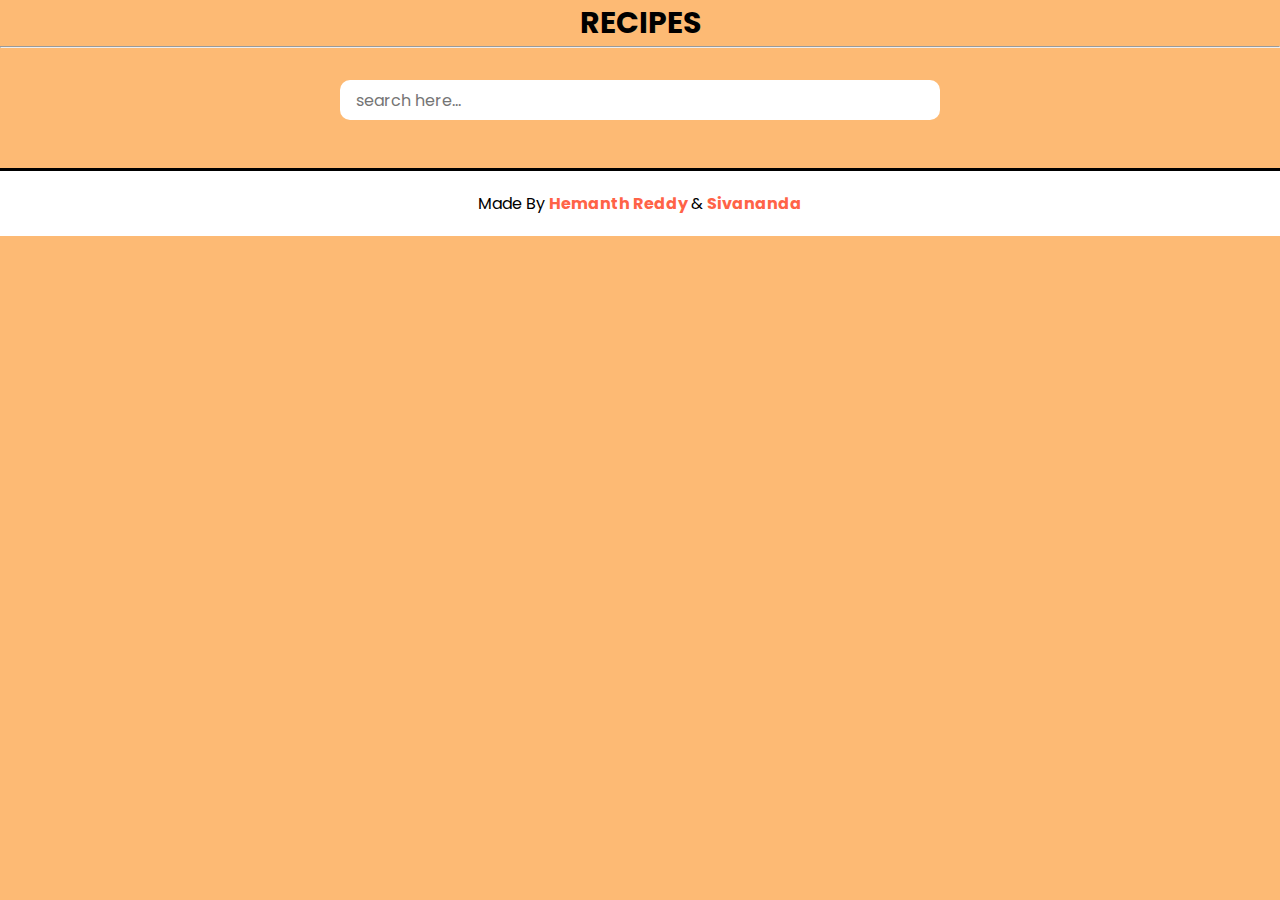
<file: index.html>
<!DOCTYPE html>
<html>
<head>
    <meta charset="UTF-8">
    <meta name="viewport" content="width=device-width, initial-scale=1.0"> 
    <title>
        RECIPES
    </title>
    <link rel="stylesheet" href="index.css">
</head>
<body>
   <div style="text-align: center; font-size: 30px; font-weight:bold ;color: black; ">RECIPES </div>
   <hr>
   <div class="search-container">
    <input style="font-size: 16px;" type="text" placeholder="search here...">
   </div>

<div class="grid-container">
    <div class="grid-parent"></div>
</div>

<footer>
    <p>
        Made By
        <a href="https://github.com/khr7585"  target="_blank">Hemanth Reddy </a>&
        <a href="https://github.com/sn0914r" target="_blank">Sivananda</a>
    </p>
    </footer>

    <script src="./js/index.js" type="module" defer></script>


</body>
</html>
</file>
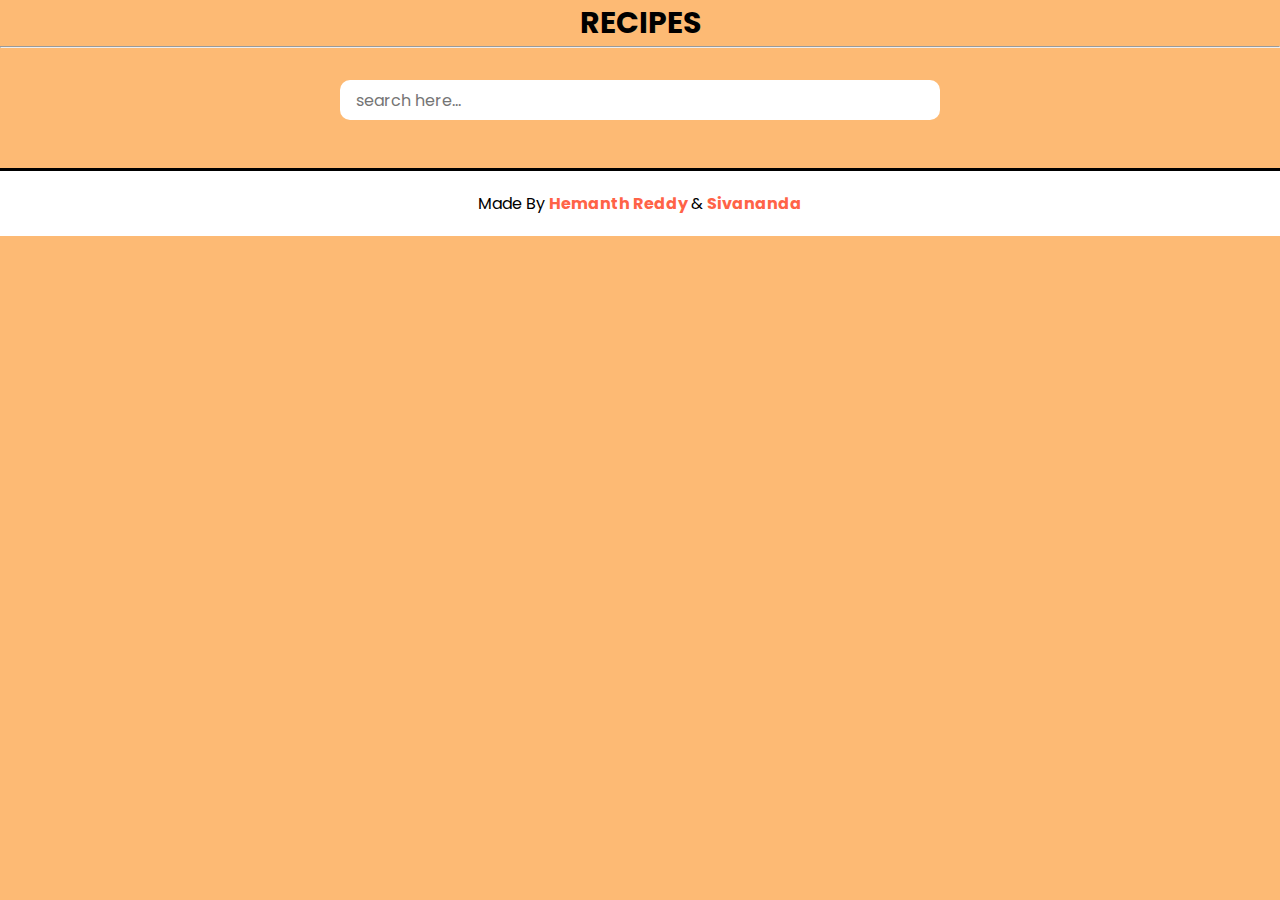
<file: preparation.html>
<!DOCTYPE html>
<html lang="en">
<head>
    <meta charset="UTF-8">
    <meta name="viewport" content="width=device-width, initial-scale=1.0">
    <title>PREPARATION</title>
    <link rel="stylesheet" href="preparation.css">
</head>
<body>
    <div class="flex-container">
        <div class="img-div">
            <img src="https://images.pexels.com/photos/1860208/pexels-photo-1860208.jpeg?cs=srgb&dl=cooked-food-1860208.jpg&fm=jpg">
        </div>
        <div class="text-div">
            <h1>Preparation</h1>
            <div class="text">
                Loading...
            </div>
            <div class="text-button">
                <button type="button" class="backBtn">
                    <svg xmlns="http://www.w3.org/2000/svg" width="16" height="16" fill="currentColor" class="bi bi-arrow-bar-left" viewBox="0 0 16 16">
                        <path fill-rule="evenodd" d="M12.5 15a.5.5 0 0 1-.5-.5v-13a.5.5 0 0 1 1 0v13a.5.5 0 0 1-.5.5M10 8a.5.5 0 0 1-.5.5H3.707l2.147 2.146a.5.5 0 0 1-.708.708l-3-3a.5.5 0 0 1 0-.708l3-3a.5.5 0 1 1 .708.708L3.707 7.5H9.5a.5.5 0 0 1 .5.5"/>
                      </svg>
                    Back
                </button>
            </div>
        </div>
    </div>

    <script src="./js/preparation.js" type="module" defer></script>
</body>
</html>
</file>
<file: index.css>
@import url("https://fonts.googleapis.com/css2?family=Poppins:wght@200;300;400;500;600;700&display=swap");
*{
    margin: 0;
    padding: 0;
    box-sizing: border-box;
    font-family: Poppins, "Segoe UI", Roboto, Oxygen, Ubuntu, Cantarell, "Open Sans", "Helvetica Neue", sans-serif;
}
body{
    background-color: rgb(253,186,116);
}
.card{
    
    border-radius: 8px;
    /* overflow: hidden; */
    .buttoncard{
        button:hover,button:active{
            border: none;
            background-color:grey; 
            color: white;           
        }
        padding-bottom: 16px;
        button{
            border:2px solid indigo;
            border-radius:16px;
            font-weight:600;
            text-transform: capitalize;
            padding:4px 16px ;
            background-color: rgb(255,237,213);
        }
        text-align: center;
    }
    .cardtext{
        p{
            font-size: 20px;

            text-wrap: nowrap;
            text-overflow: ellipsis;
            overflow: hidden;
            margin-bottom: 4px;
        }
        text-transform: capitalize;
        padding:8px 16px;
    }
    background-color:#fff;

    width: 250px;
    height: 270px;
    .cardimage{
        margin: 0 auto;
        width: 100%;
        height: 70%;
        img{
            width: 100%;
            height: 100%;
        }
    }
}
.search-container{
    margin-top: 32px;
    margin-bottom: 32px;
    text-align: center;
    input{
        border-radius: 10px;
        border: none;
        padding-left: 16px;
        width: 600px;
        height: 40px;
    }
}
footer{
    border-top: 3px solid black;
    a{
        font-weight: bold;
        text-decoration: none;
        color:tomato;
    }
    p{
        text-align: center;
    }
    margin-top: 8px;
    padding: 20px;
    background-color: #fff;
    width: 100%;
    height: max-content;
}

.grid-container{
    margin:16px 0px;
    .grid-parent{
        justify-items: center;
        align-items: center;
        gap: 16px;
        row-gap: 36px;
        align-content: center;
        grid-template-rows: auto;
        grid-template-columns: 1fr 1fr 1fr 1fr 1fr;
        display: grid;
        margin: 0 auto;
        width: 95%;
        /* background-color: red; */
    }
    /* background-color: blue; */
}
</file>
<file: preparation.css>
@import url("https://fonts.googleapis.com/css2?family=Poppins:wght@200;300;400;500;600;700&display=swap");
*{
    margin: 0;
    padding: 0;
    box-sizing: border-box;
    font-family: Poppins, "Segoe UI", Roboto, Oxygen, Ubuntu, Cantarell, "Open Sans", "Helvetica Neue", sans-serif;
}
body{
    background-color: rgb(253,186,116);
    display: flex;
    justify-content: center;
    align-items:center ;
    height: 100vh;
}
.flex-container{
    height: 600px;
    .img-div{
        width: 60%;
        height: 90%;
        overflow: hidden;
        img{
            border-radius: 8px;
            width: 100%;
            height: 100%;
        }
    }
    .text-div{
        .text-button{
            button:hover,button:active{
                background-color: tomato;
                color: #fff;
            } 
            button{
                background-color:rgb(253,186,116);
                border: 1px solid tomato;
                border-radius: 4px ;
                margin: 0 auto;
                display: flex;
                align-items: center;
                justify-content: center;
                padding: 4px 16px;
                margin-top: 16px;
            }
        }
        flex-basis: 30%;
        .text{
            padding: 4px;
            border-radius: 8px;
            background-color: #fff;
            color:gray;  
            overflow-y: scroll ;
            height: 400px;
            width: 400px;
            text-indent: 32px;
        }
        h1{
            border-radius: 8px;
            color: tomato;
            margin-bottom: 20px;
            background-color: #fff;
            text-align: center;
        }
    }
    display: flex;
    width: 80%;
    justify-content:space-around;
    align-items: center;
}

.loading{
    margin:0 auto;
    display: flex;
    max-width: 900px;
    min-width: 80%;
    background-color: #FFF;
    color: black;
    height: 50px;
    justify-content: center;
    align-items: center;
    border-radius: 8px;
    font-weight: bold;
}

.error{
    margin:0 auto;
    display: flex;
    max-width: 900px;
    min-width: 80%;
    background-color: #FFF;
    color: tomato;
    height: 50px;
    justify-content: center;
    align-items: center;
    border-radius: 8px;
    font-weight: 900;
    text-transform: capitalize;
}

@media screen and (max-width:1350px){
    .flex-container{
        height: 70vh;
        gap: 16px;

        .text-div{
            .text{
                height: 300px;
                width: 350px;
                padding: 16px;
            }
        }
    }
}

@media screen and (max-width:950px){
    .flex-container{
        height: max-content;
        flex-direction: column;
        .img-div{
            margin-top:16px ;
            width: 80%;
            height: max-content;
        }
        .text-div{
            width: 90%;
            height: 50vh;
            h1{
                margin: 8px auto 16px;
                width: 90%;
            }
            .text{
                margin: 0 auto;
                width: 90%;
            }
        }
    }
}

@media screen and (max-width:400px){
    body{
        padding: 0px;
    }
    .flex-container{
        margin: 16px 0;
        width: 100%;
        .text-div{
            h1{
                font-size: 24px;
            }
            .text{
                height: 300px;
            }
        }
    }
}
</file>
